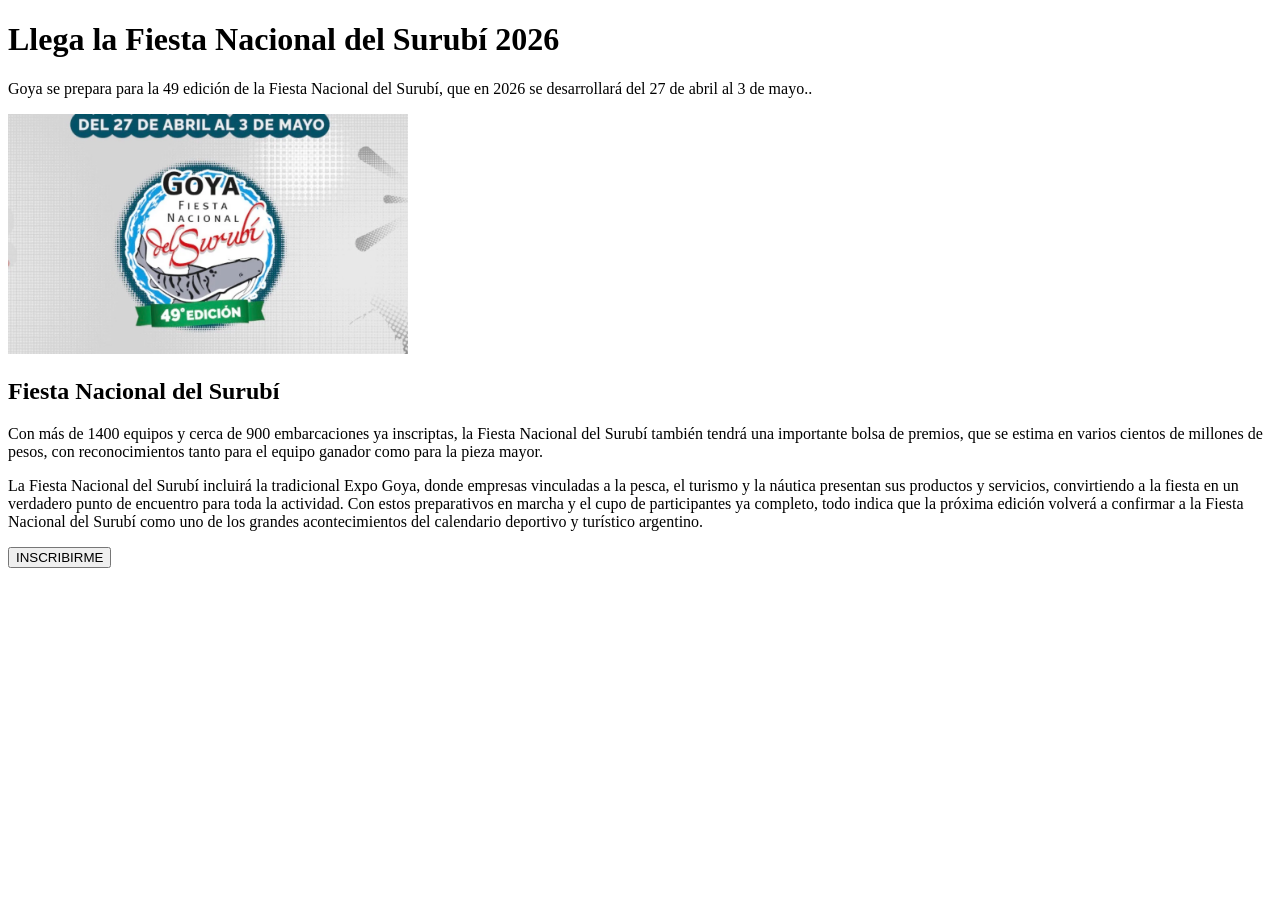
<file: ServidorBasico/ServidorBasico/wwwroot/index.html>
﻿<!DOCTYPE html>
<html lang="es">
<head>
    <meta charset="UTF-8">
    <title>Servidor Web Básico</title>
    <link rel="stylesheet" href="css/site.css">
</head>
<body>

    <h1>Llega la Fiesta Nacional del Surubí 2026</h1>
    <p>Goya se prepara para la 49 edición de la Fiesta Nacional del Surubí, que en 2026 se desarrollará del 27 de abril al 3 de mayo..</p>
    <img src="IMG_1840.webp" alt="Ejemplo de imagen" width="400">

    <div>
        <h2>Fiesta Nacional del Surubí</h2>
        <p>
            Con más de 1400 equipos y cerca de 900 embarcaciones ya inscriptas,
            la Fiesta Nacional del Surubí también tendrá una importante bolsa de premios,
            que se estima en varios cientos de millones de pesos, con reconocimientos tanto
            para el equipo ganador como para la pieza mayor.
        </p>
        <p>
            La Fiesta Nacional del Surubí incluirá la tradicional Expo Goya, donde empresas
            vinculadas a la pesca, el turismo y la náutica presentan sus productos y servicios,
            convirtiendo a la fiesta en un verdadero punto de encuentro para toda la actividad.
            Con estos preparativos en marcha y el cupo de participantes ya completo, todo indica
            que la próxima edición volverá a confirmar a la Fiesta Nacional del Surubí como uno
            de los grandes acontecimientos del calendario deportivo y turístico argentino.
        </p>
        <button id="inscribirme">INSCRIBIRME</button>
    </div>
    <script src="js/site.js"></script>
</body>
</html>
</file>
<file: ServidorBasico/ServidorBasico/wwwroot/css/site.css>
html {
  font-size: 14px;
}

@media (min-width: 768px) {
  html {
    font-size: 16px;
  }
}

.btn:focus, .btn:active:focus, .btn-link.nav-link:focus, 
.form-control:focus, .form-check-input:focus {
  box-shadow: 0 0 0 0.1rem white, 0 0 0 0.25rem #258cfb;
}

html {
  position: relative;
  min-height: 100%;
}

body {
  margin-bottom: 60px;
}

.form-floating > .form-control-plaintext::placeholder, 
.form-floating > .form-control::placeholder {
  color: var(--bs-secondary-color);
  text-align: end;
}

.form-floating > .form-control-plaintext:focus::placeholder, 
.form-floating > .form-control:focus::placeholder {
  text-align: start;
}
</file>
